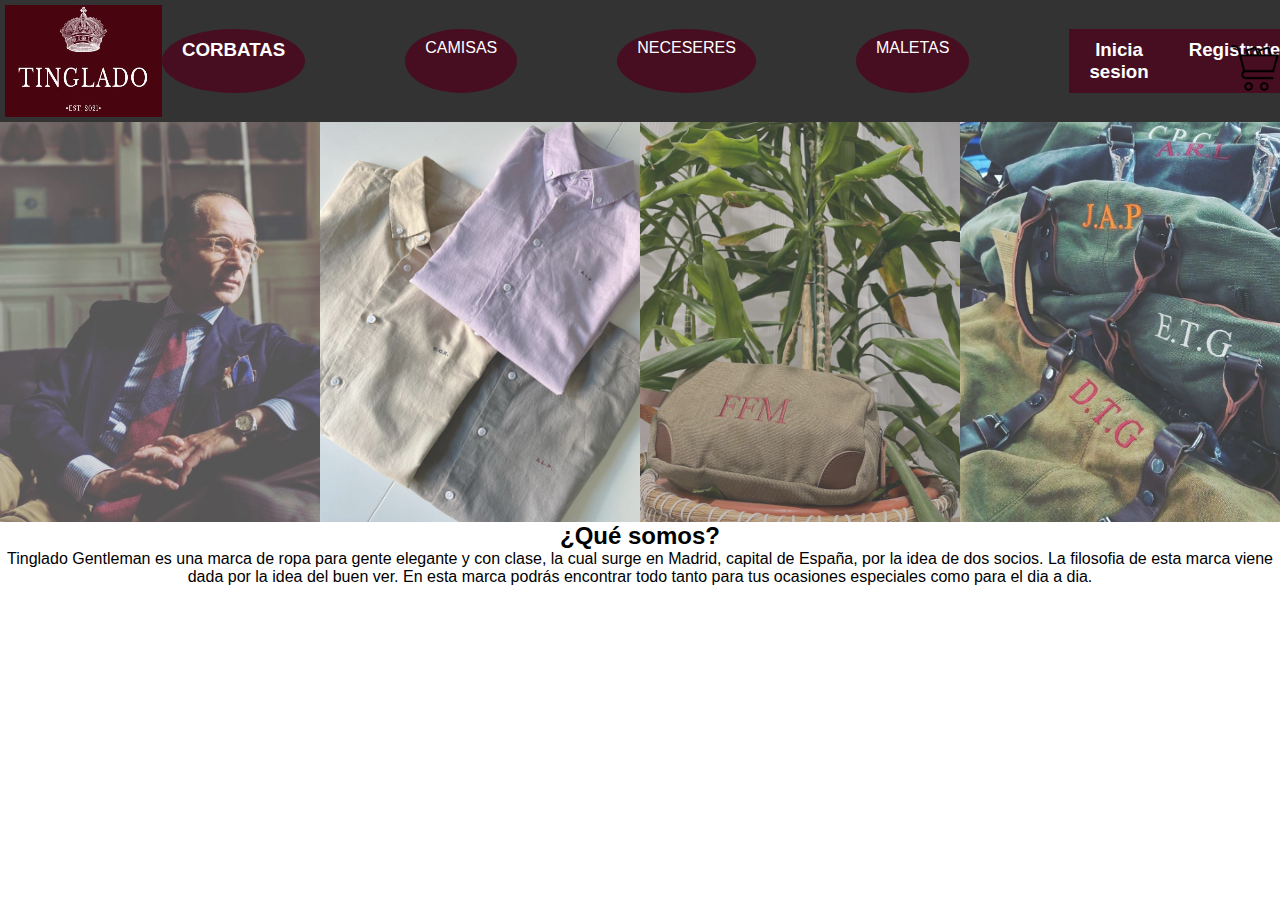
<file: index.html>
<!DOCTYPE html>
<html lang="en">
<head>
    <meta charset="UTF-8">
    <meta http-equiv="X-UA-Compatible" content="IE=edge">
    <meta name="viewport" content="width=device-width, initial-scale=1.0">
    <title>Tinglado.es</title>
    <link rel="stylesheet" href="styles.css">
</head>
<body>
    
    <div class="cabecera">
        <div class="logo">
            <img src="./imagenes/logo-fotor-20230927172658.jpg " href="index.html" alt="logo"  >
        </div>

        <div class="botonCabecera">
            <div class="redirect">
                <h3>
                    <a href="corbatas.html" target="_blank">CORBATAS</a>
                </h3>

            </div >

             <div class="redirect">
                <a href="camisas.html" target="_blank"> CAMISAS</a>
             </div >

            <div class="redirect">
                <a href="neceseres.html" target="_blank"  >NECESERES </a>

             </div>
            <div class="redirect">
                <a href="maletas.html" target="_blank" > MALETAS</a>
            </div>
            
            <div class="cuadrado">
                <h3 href="maletas.html" > Inicia sesion</h3>
            </div>

            <div class="cuadrado">
                <h3>    Registrate</h3>
            </div>

             <div class="carrito">
                <img src="./imagenes/116356.png" alt="carrito" >
            </div>


        </div>

    </div>  
    
        <div class="scroller">
            <img class="corbataMain" src="./imagenes/corbatas1.jpg" alt="corbatas"  >

            <img class="camisasMain" src="./imagenes/camisas.jpg" alt="camisas">

            <img class="neceseresMain" src="./imagenes/neceseres.jpg" alt="neceseres">

            <img class="maletasMain" src="./imagenes/maletas.jpg" alt="maletas">
        </div>


        <center>
            <div class="descripcionMarca">

                <div>
                    <h2>¿Qué somos?</h2> 
                </div>

                <div>
                <p>
                Tinglado Gentleman es una marca de ropa para gente elegante y con clase, la cual surge en Madrid, capital de España, por la idea de dos socios. La filosofia de esta marca viene dada por la idea del buen ver. En esta marca podrás encontrar todo tanto para tus ocasiones especiales como para el dia a dia.
                </p>
                </div>
        </div>
        </center>
        


</body>
</html>
</file>
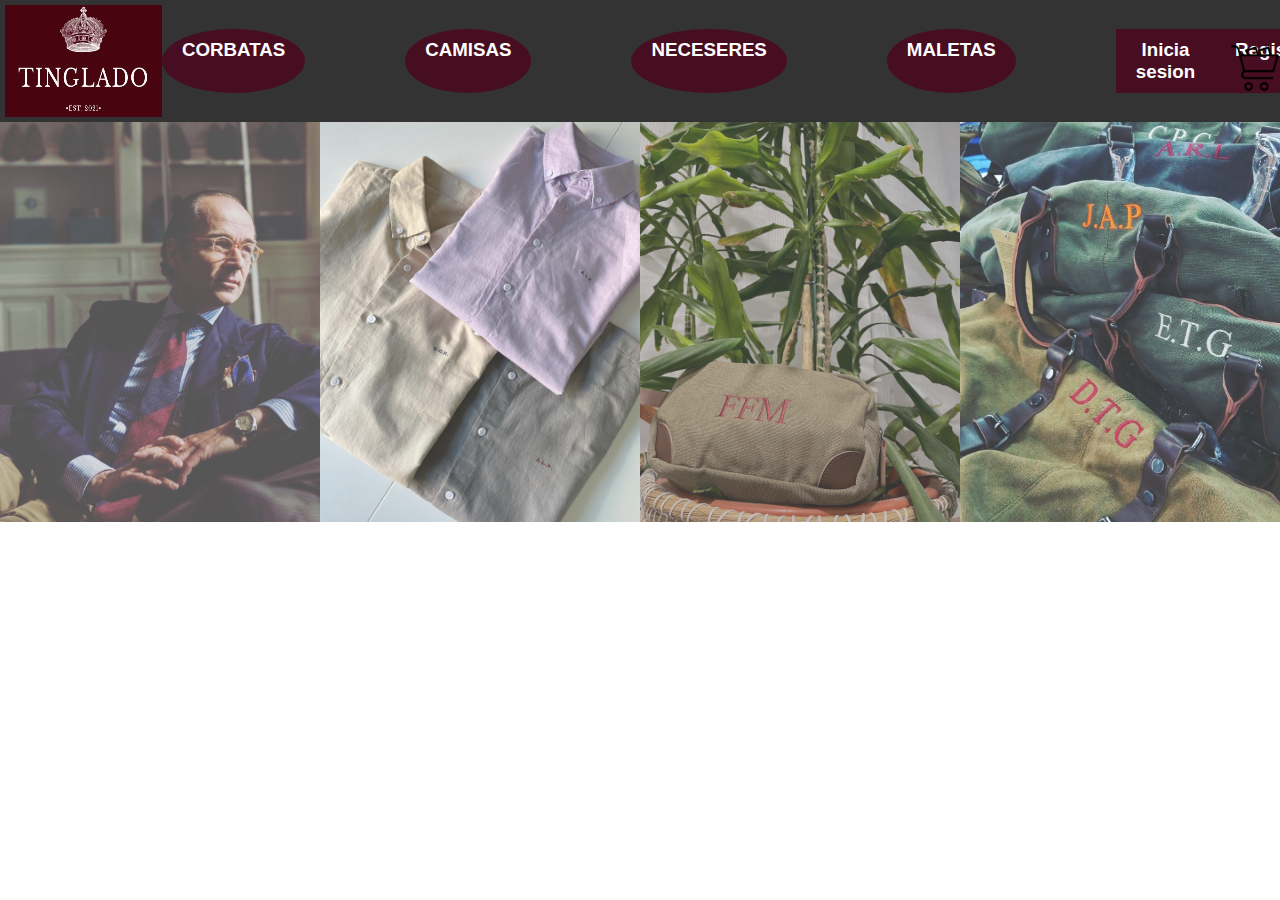
<file: PROYECTO TINGLADO/index.html>
<!DOCTYPE html>
<html lang="en">
<head>
    <meta charset="UTF-8">
    <meta http-equiv="X-UA-Compatible" content="IE=edge">
    <meta name="viewport" content="width=device-width, initial-scale=1.0">
    <title>Tinglado.es</title>
    <link rel="stylesheet" href="styles.css">
</head>
<body>
    
    <div class="cabecera">
        <div class="logo">
            <img src="./imagenes/logo-fotor-20230927172658.jpg" alt="logo">
        </div>

        <div class="botonCabecera">
            <div class="redirect">
                 <h3 href="corbatas.html"> CORBATAS</h3>
            </div >

             <div class="redirect">
                <h3 href="camisas.html"> CAMISAS</h3>
             </div >

            <div class="redirect">
                <h3 href="neceseres.html">NECESERES </h3>

             </div class="redirect">
            <div class="redirect">
                <h3 > MALETAS</h3>
            </div>
            
            <div class="cuadrado">
                <h3 href="maletas.html"> Inicia sesion</h3>
            </div>

            <div class="cuadrado">
                <h3>    Registrate</h3>
            </div>

             <div class="carrito">
                <img src="./imagenes/116356.png" alt="carrito" >
            </div>
        


        </div>

     
       
        
    </div>  
    
        <div class="scroller">

            <img class="corbataMain" src="./imagenes/corbatas1.jpg" alt="corbatas" href="camisas.html" >

            <img class="camisasMain" src="./imagenes/camisas.jpg" alt="camisas">

            <img class="neceseresMain" src="./imagenes/neceseres.jpg" alt="neceseres">

            <img class="maletasMain" src="./imagenes/maletas.jpg" alt="maletas">


        </div>
</body>
</html>
</file>
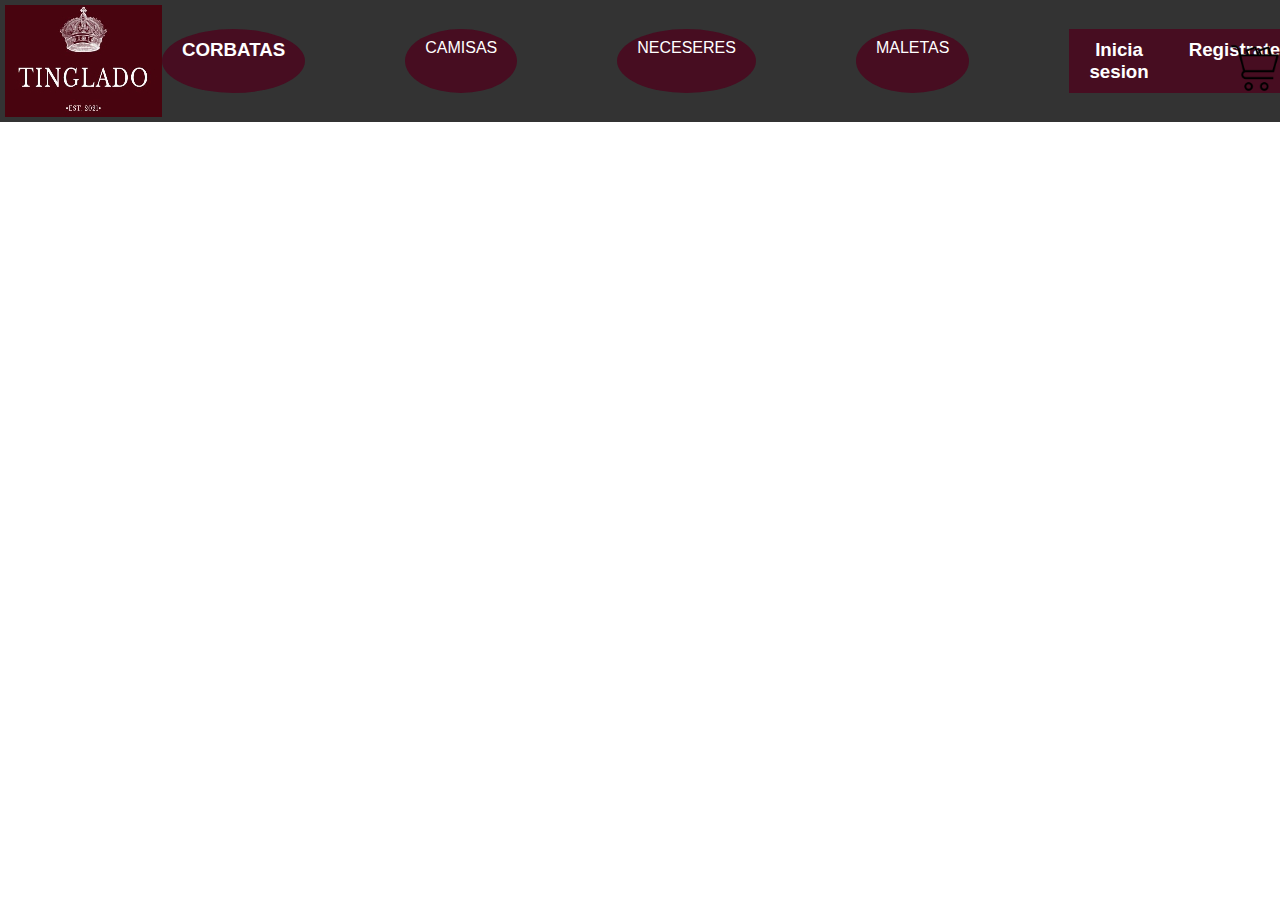
<file: camisas.html>
<!DOCTYPE html>
<html lang="en">
<head>
    <meta charset="UTF-8">
    <meta http-equiv="X-UA-Compatible" content="IE=edge">
    <meta name="viewport" content="width=device-width, initial-scale=1.0">
    <title>camisas</title>
    <link rel="stylesheet" href="styles.css">
</head>
<body>
    <div class="cabecera">
        <div class="logo">
            <img src="./imagenes/logo-fotor-20230927172658.jpg" href="index.html" alt="logo">
        </div>

        <div class="botonCabecera">
            <div class="redirect">
                <h3>
                    <a href="corbatas.html" target="_blank">CORBATAS</a>
                </h3>

            </div >

             <div class="redirect">
                <a href="camisas.html" target="_blank"> CAMISAS</a>
             </div >

            <div class="redirect">
                <a href="neceseres.html" target="_blank"  >NECESERES </a>

             </div>
            <div class="redirect">
                <a href="maletas.html" target="_blank" > MALETAS</a>
            </div>
            
            <div class="cuadrado">
                <h3 href="maletas.html" > Inicia sesion</h3>
            </div>

            <div class="cuadrado">
                <h3>    Registrate</h3>
            </div>

             <div class="carrito">
                <img src="./imagenes/116356.png" alt="carrito" >
            </div>


        </div>

    </div>  
</body>
</html>
</file>
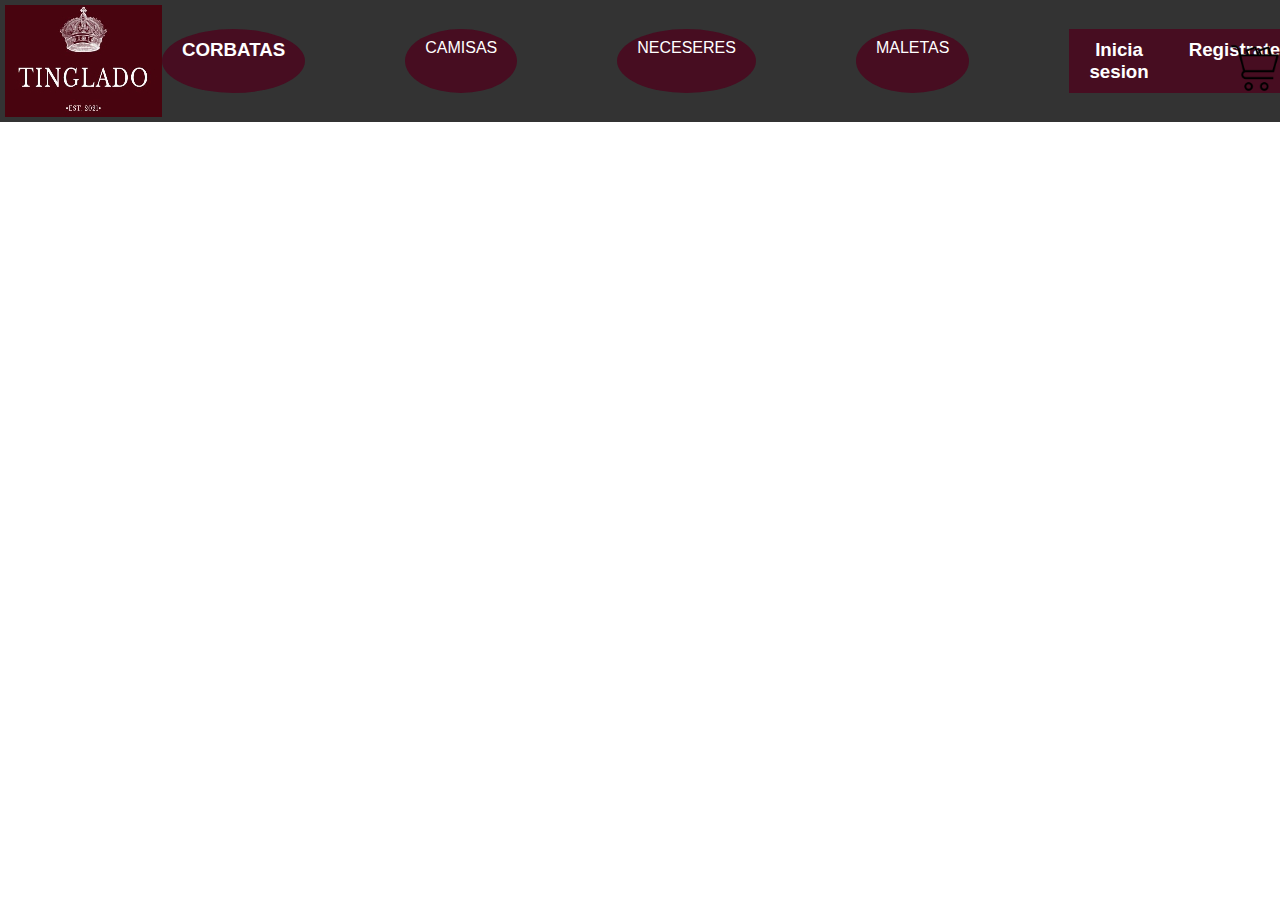
<file: corbatas.html>
<!DOCTYPE html>
<html lang="en">
<head>
    <meta charset="UTF-8">
    <meta http-equiv="X-UA-Compatible" content="IE=edge">
    <meta name="viewport" content="width=device-width, initial-scale=1.0">
    <title>Corbatas</title>
    <link rel="stylesheet" href="styles.css">
</head>
<body>
    <div class="cabecera">
        <div class="logo">
            <img src="./imagenes/logo-fotor-20230927172658.jpg" href="index.html" alt="logo">
        </div>

        <div class="botonCabecera">
            <div class="redirect">
                <h3>
                    <a href="corbatas.html" target="_blank">CORBATAS</a>
                </h3>

            </div >

             <div class="redirect">
                <a href="camisas.html" target="_blank"> CAMISAS</a>
             </div >

            <div class="redirect">
                <a href="neceseres.html" target="_blank"  >NECESERES </a>

             </div>
            <div class="redirect">
                <a href="maletas.html" target="_blank" > MALETAS</a>
            </div>
            
            <div class="cuadrado">
                <h3 href="maletas.html" > Inicia sesion</h3>
            </div>

            <div class="cuadrado">
                <h3>    Registrate</h3>
            </div>

             <div class="carrito">
                <img src="./imagenes/116356.png" alt="carrito" >
            </div>


        </div>

    </div>  
</body>
</html>
</file>
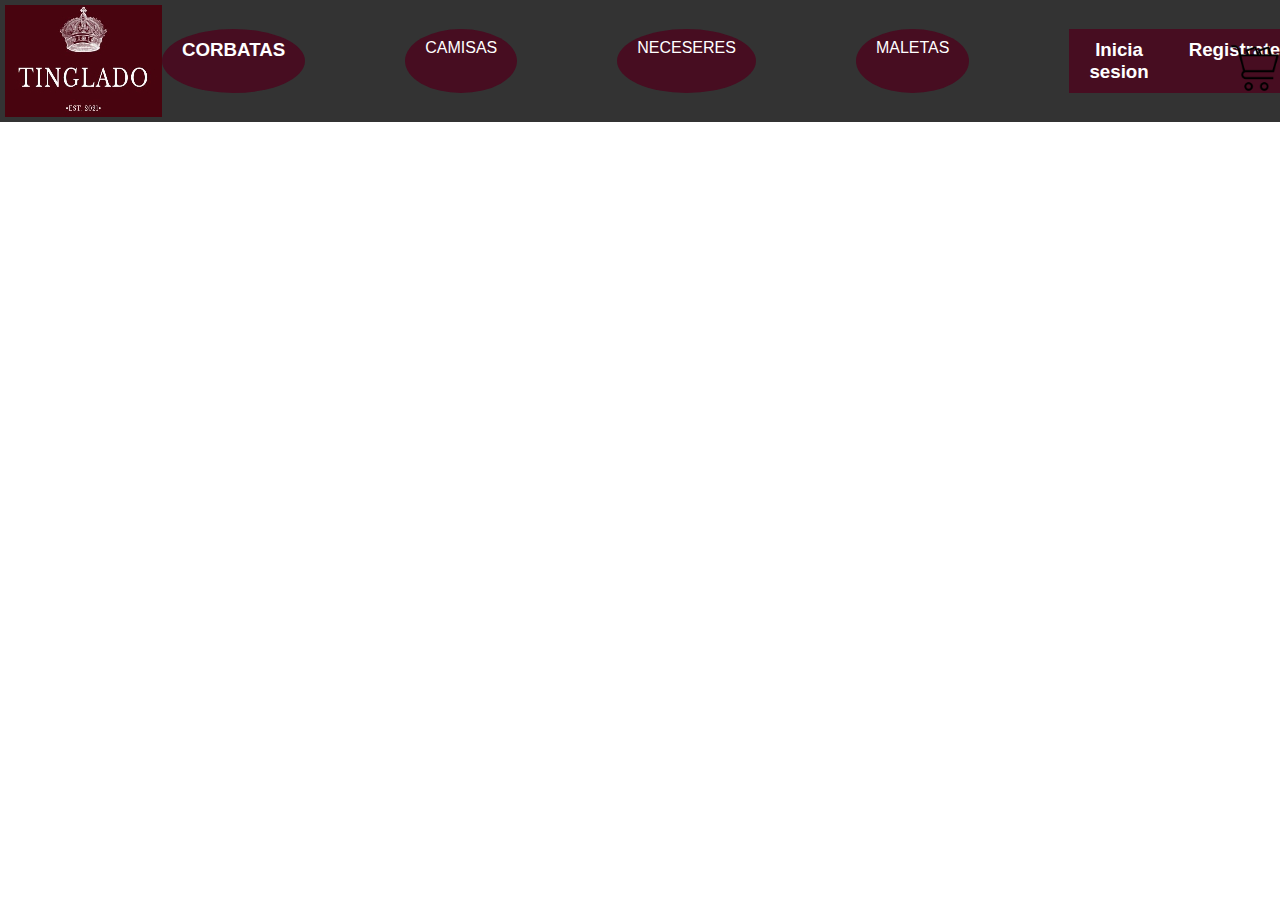
<file: maletas.html>
<!DOCTYPE html>
<html lang="en">
<head>
    <meta charset="UTF-8">
    <meta http-equiv="X-UA-Compatible" content="IE=edge">
    <meta name="viewport" content="width=device-width, initial-scale=1.0">
    <title>Maletas</title>
    <link rel="stylesheet" href="styles.css">
</head>
<body>
    <div class="cabecera">
        <div class="logo">
            <img src="./imagenes/logo-fotor-20230927172658.jpg" href="index.html" alt="logo">
        </div>

        <div class="botonCabecera">
            <div class="redirect">
                <h3>
                    <a href="corbatas.html" target="_blank">CORBATAS</a>
                </h3>

            </div >

             <div class="redirect">
                <a href="camisas.html" target="_blank"> CAMISAS</a>
             </div >

            <div class="redirect">
                <a href="neceseres.html" target="_blank"  >NECESERES </a>

             </div>
            <div class="redirect">
                <a href="maletas.html" target="_blank" > MALETAS</a>
            </div>
            
            <div class="cuadrado">
                <h3 href="maletas.html" > Inicia sesion</h3>
            </div>

            <div class="cuadrado">
                <h3>    Registrate</h3>
            </div>

             <div class="carrito">
                <img src="./imagenes/116356.png" alt="carrito" >
            </div>


        </div>

    </div>  
</body>
</html>
</file>
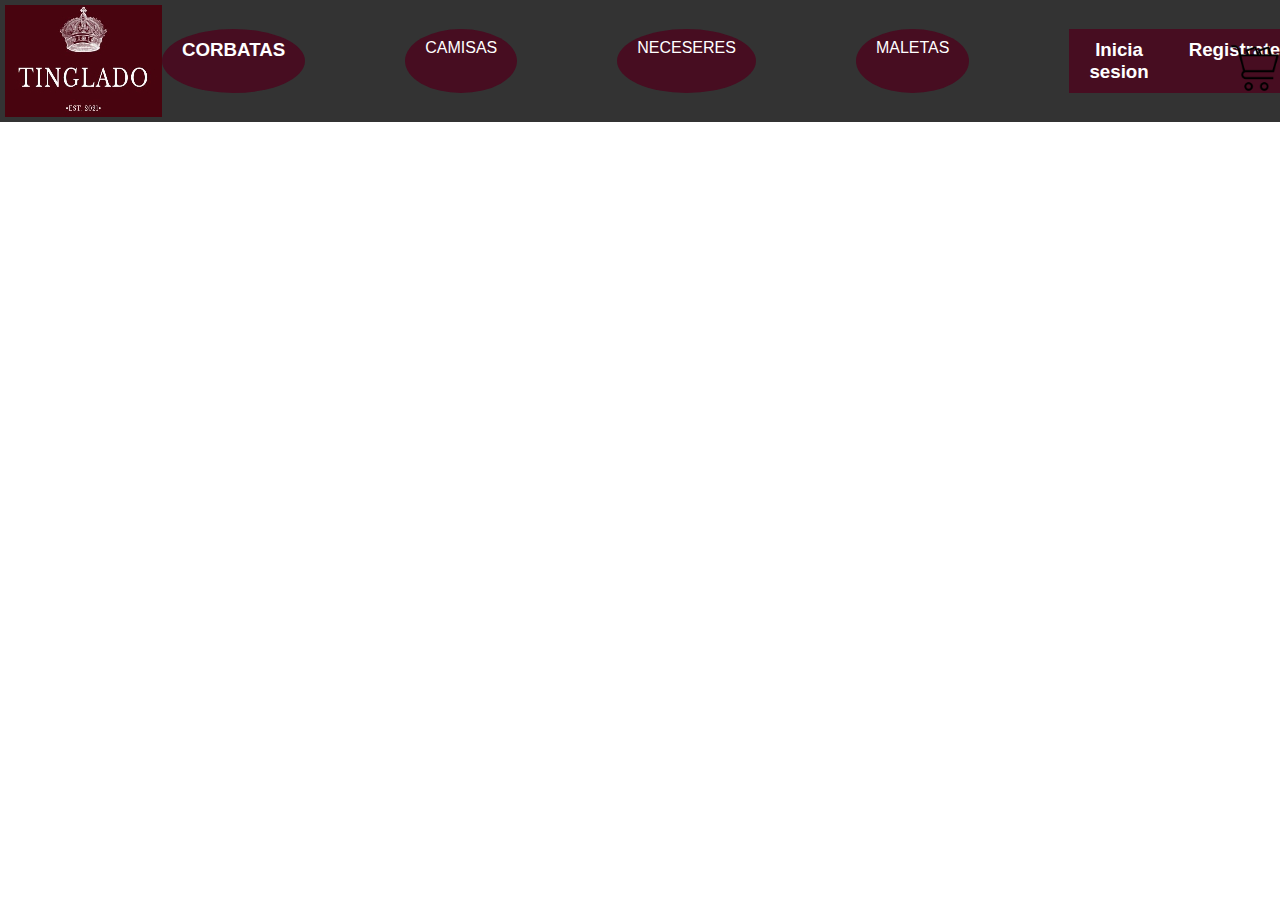
<file: neceseres.html>
<!DOCTYPE html>
<html lang="en">
<head>
    <meta charset="UTF-8">
    <meta http-equiv="X-UA-Compatible" content="IE=edge">
    <meta name="viewport" content="width=device-width, initial-scale=1.0">
    <title>Neceseres</title>
    <link rel="stylesheet" href="styles.css">
</head>
<body>
    <div class="cabecera">
        <div class="logo">
            <img src="./imagenes/logo-fotor-20230927172658.jpg" href="index.html" alt="logo">
        </div>

        <div class="botonCabecera">
            <div class="redirect">
                <h3>
                    <a href="corbatas.html" target="_blank">CORBATAS</a>
                </h3>

            </div >

             <div class="redirect">
                <a href="camisas.html" target="_blank"> CAMISAS</a>
             </div >

            <div class="redirect">
                <a href="neceseres.html" target="_blank"  >NECESERES </a>

             </div>
            <div class="redirect">
                <a href="maletas.html" target="_blank" > MALETAS</a>
            </div>
            
            <div class="cuadrado">
                <h3 href="maletas.html" > Inicia sesion</h3>
            </div>

            <div class="cuadrado">
                <h3>    Registrate</h3>
            </div>

             <div class="carrito">
                <img src="./imagenes/116356.png" alt="carrito" >
            </div>


        </div>

    </div>  
</body>
</html>
</file>
<file: styles.css>
* {
    box-sizing: border-box;
    font-family: sans-serif;
    scroll-behavior: smooth;
    margin: 0;
    padding: 0;
  }

 .cabecera  {
    background-color: #333; 
    color: #fff;
    padding: 5px; 
    display: flex;
    align-items: center; 
    
 } 

  .logo{
    max-width: auto;
    max-height: auto; 
    display: flex;
    flex-direction: row;
    align-items: flex-start;
  }

.botonCabecera{
    display: flex;
    flex-direction: row;
    
}

  .redirect{
    display: inline-block; 
    padding: 10px 20px; 
    background-color: #470d21; 
    color: #fff; 
    border-radius: 50%; /
    text-align: center; 
    text-decoration: none; 
    transition: background-color 0.3s ease; 
    margin-right: 100px;
    
  }
.redirect a{
  text-decoration: none;
  color: white;
}

.redirect:hover {
    background-color: #404142; 
}

.cuadrado{
  display: inline-block;
  padding: 10px 20px; 
  background-color: #470d21; 
  color: #fff; 
  border: none; 
  text-align: center;
  text-decoration: none;
  cursor: pointer;
  border-radius: 0; 
}

.carrito{
  display: flex;
  flex-direction: row;
  align-self: flex-end;
  width: 50px;
  height: 50px;
  position: absolute;
  right: 0;
}

.scroller{
  display: flex;
  width: auto;
  height: auto;
}

.scroller img{
  width: 0px;
  flex-grow: 1;
  object-fit: cover;
  opacity: .8;
  transition: .5s ease;
}
.scroller img:hover{
  cursor: crosshair;
  width: 300px;
  opacity: 1;
  filter: contrast(120%);
}

.descripcionMarca{
  display: flex;
  flex-direction: column;
  justify-content: center;
}
</file>
<file: PROYECTO TINGLADO/styles.css>
* {
    box-sizing: border-box;
    font-family: sans-serif;
    scroll-behavior: smooth;
    margin: 0;
    padding: 0;
  }

 .cabecera  {
    background-color: #333; 
    color: #fff;
    padding: 5px; 
    display: flex;
    align-items: center; 
    
 } 

  .logo{
    max-width: auto;
    max-height: auto; 
    display: flex;
    flex-direction: row;
    align-items: flex-start;
  }

.botonCabecera{
    display: flex;
    flex-direction: row;
    
}

  .redirect{
    display: inline-block; 
    padding: 10px 20px; 
    background-color: #470d21; 
    color: #fff; 
    border-radius: 50%; /
    text-align: center; 
    text-decoration: none; 
    transition: background-color 0.3s ease; 
    margin-right: 100px;
}

.redirect:hover {
    background-color: #404142; 
}

.cuadrado{
  display: inline-block;
  padding: 10px 20px; 
  background-color: #470d21; 
  color: #fff; 
  border: none; 
  text-align: center;
  text-decoration: none;
  cursor: pointer;
  border-radius: 0; 
}

.carrito{
  display: flex;
  flex-direction: row;
  align-self: flex-end;
  width: 50px;
  height: 50px;
  position: absolute;
  right: 0;
}

.scroller{
  display: flex;
  width: auto;
  height: auto;
}

.scroller img{
  width: 0px;
  flex-grow: 1;
  object-fit: cover;
  opacity: .8;
  transition: .5s ease;
}
.scroller img:hover{
  cursor: crosshair;
  width: 300px;
  opacity: 1;
  filter: contrast(120%);
}
</file>
